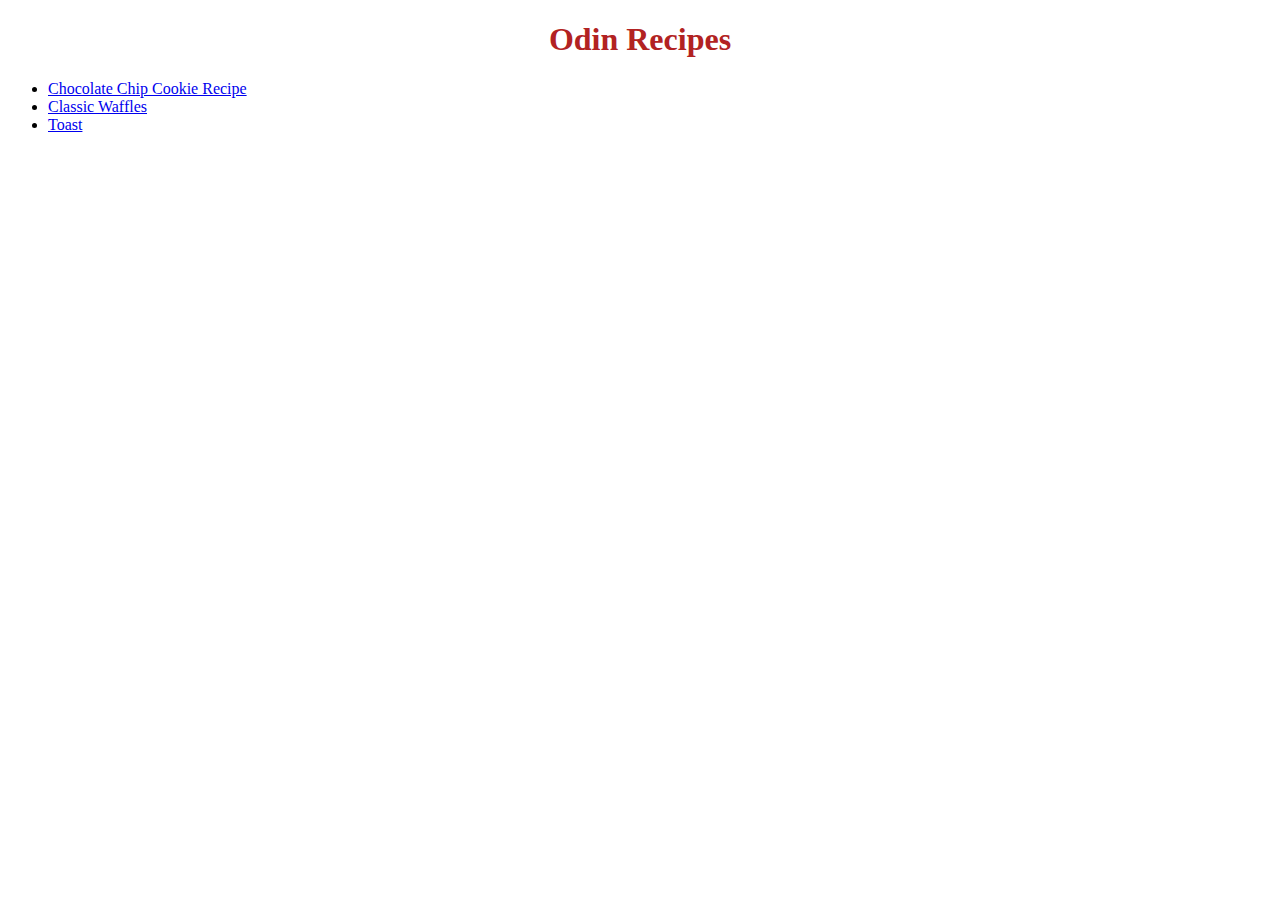
<file: index.html>
<!DOCTYPE html>
<html lang="en">
    <head>
        <link href="https://fonts.googleapis.com/css2?family=Neonderthaw&display=swap" rel="stylesheet"> 
        <link rel="stylesheet" href="styles.css">
        <meta charset="UTF-8">
        <title>Recipe Website</title>
    </head>
    <body>
        <h1>Odin Recipes</h1>
        <ul>
            <li><a href="recipes/choc-chip-cookies.html">Chocolate Chip Cookie Recipe</a></li>
            <li><a href="recipes/waffles.html">Classic Waffles</a></li>
            <li><a href="recipes/toast.html">Toast</a></li>
        </ul>
        
    </body>
</html>
</file>
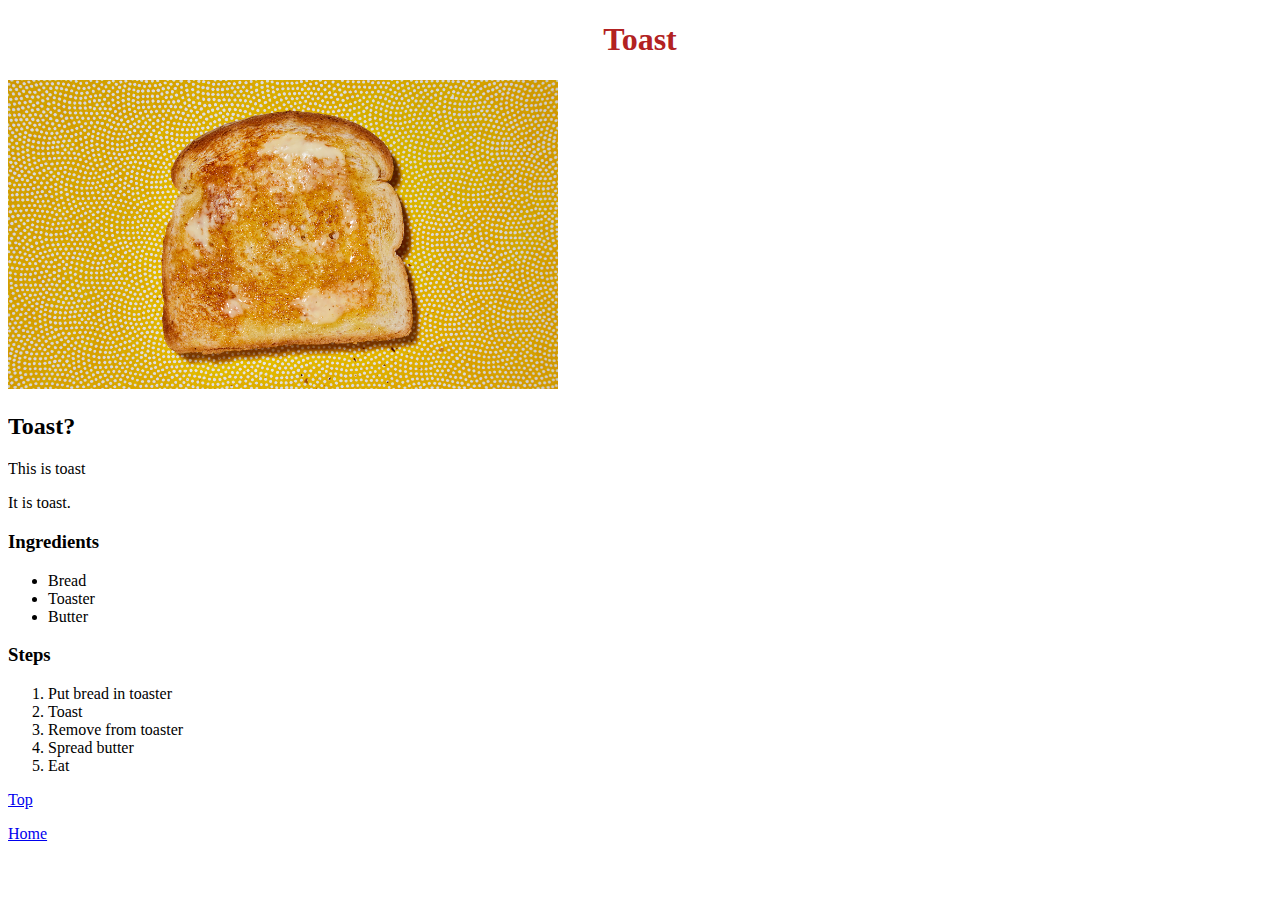
<file: recipes/toast.html>
<!DOCTYPE html>
<html lang="en">
    <head>
        <link href="https://fonts.googleapis.com/css2?family=Neonderthaw&display=swap" rel="stylesheet"> 
        <link rel="stylesheet" href="../styles.css">
        <meta charset="UTF-8">
        <title>Toast</title>
    </head>
    <body>
        <h1 id='header'>Toast</h1>
        <img class="img-resize" src="../images/toast.jpeg">
        <h2>Toast?</h2>
        <p>This is toast</p>
        <p>It is toast.</p>
        <h3>Ingredients</h3>
        <ul>
            <li>Bread</li>
            <li>Toaster</li>
            <li>Butter</li>
        </ul>
        <h3>Steps</h3>
        <ol>
            <li>Put bread in toaster</li>
            <li>Toast</li>
            <li>Remove from toaster</li>
            <li>Spread butter</li>
            <li>Eat</li>
        </ol>
        <p><a href="#header">Top</a></p>
        <p><a href="../index.html">Home</a></p>
    </body>
</html>
</file>
<file: styles.css>
h1 {
    text-align: center;
    color: firebrick;
}
.img-resize {
    width: 550px;
    height: auto;  
}
div {
    font-family: "Neonderthaw", cursive, sans-serif;
    color: rgb(6, 70, 75);
    font-size: 28px;
}
</file>
